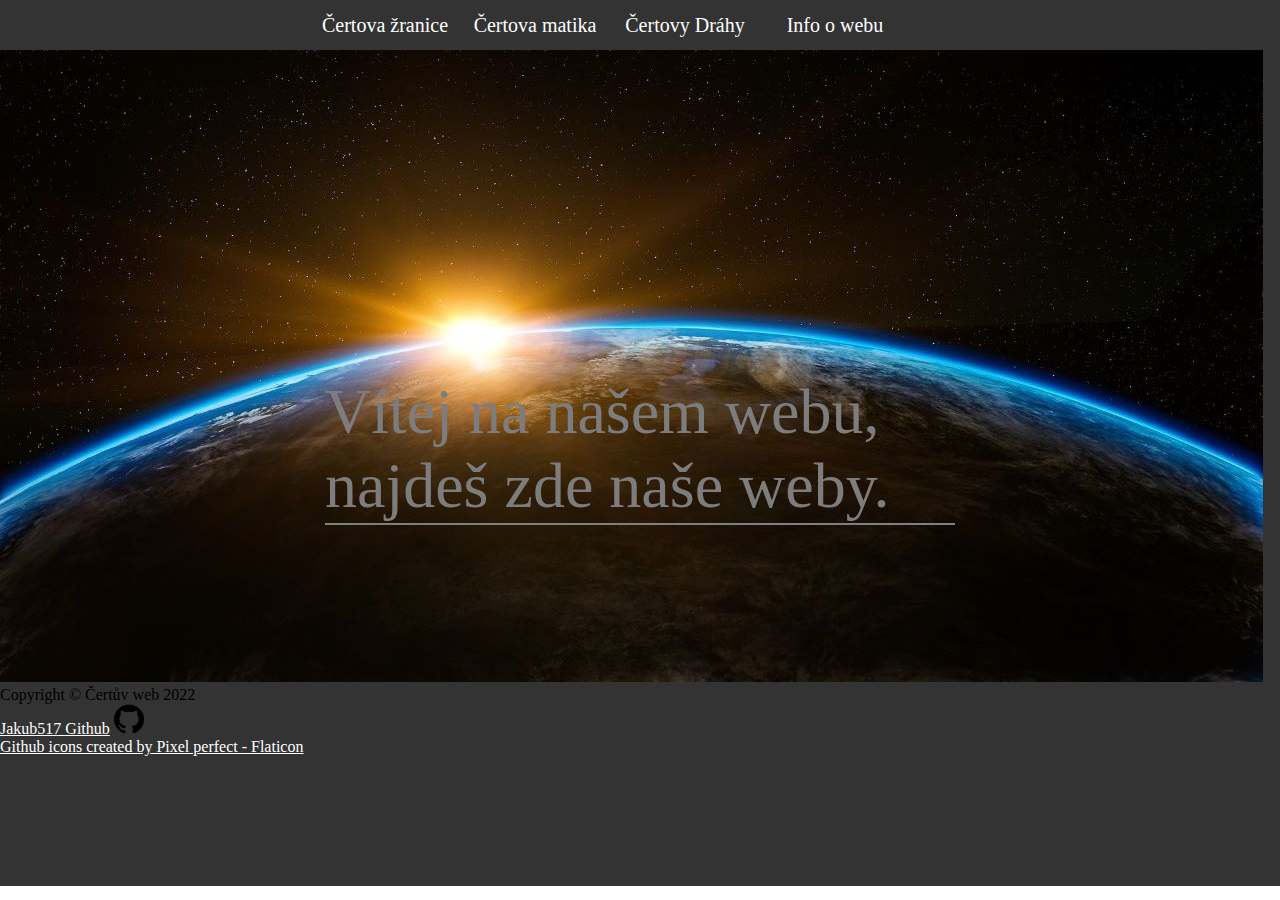
<file: index.html>
<!DOCTYPE html>
<html lang="cs">
<head>
    <meta charset="UTF-8">
    <meta http-equiv="X-UA-Compatible" content="IE=edge">
    <meta name="viewport" content="width=device-width, initial-scale=1.0">
    <title>Čertův web</title>
    <link rel="stylesheet" href="style.css">
</head>
<body>
    <header>
        <nav>
            <ul>
                <li><a href="https://jakub517.github.io/cert-zranice/">Čertova žranice</a></li>
                <li><a href="https://jakub517.github.io/certova-matika/">Čertova matika</a></li>
                <li><a href="https://jakub517.github.io/CertovyDrahyEdu/">Čertovy Dráhy</a></li>
                <li><a href="infoweb.html">Info o webu</a></li>
            </ul>
            <div class="clearfix"></div>
        </nav>
    </header>
<main>
    <div class="centered"><p style="font-size:5vw">Vítej na našem webu, najdeš zde naše weby.</p></div>
    <img src="země.jpg" style="max-width:100%;height:auto;">
</main>
<footer>
    Copyright &copy; Čertův web 2022
    <br>
    <a href="https://github.com/Jakub517">Jakub517 Github</a> <img src="github.png" alt="Github logo"> <br>
    <a href="https://www.flaticon.com/free-icons/github" title="github icons">Github icons created by Pixel perfect - Flaticon</a>
</footer>
</body>
</html>
</file>
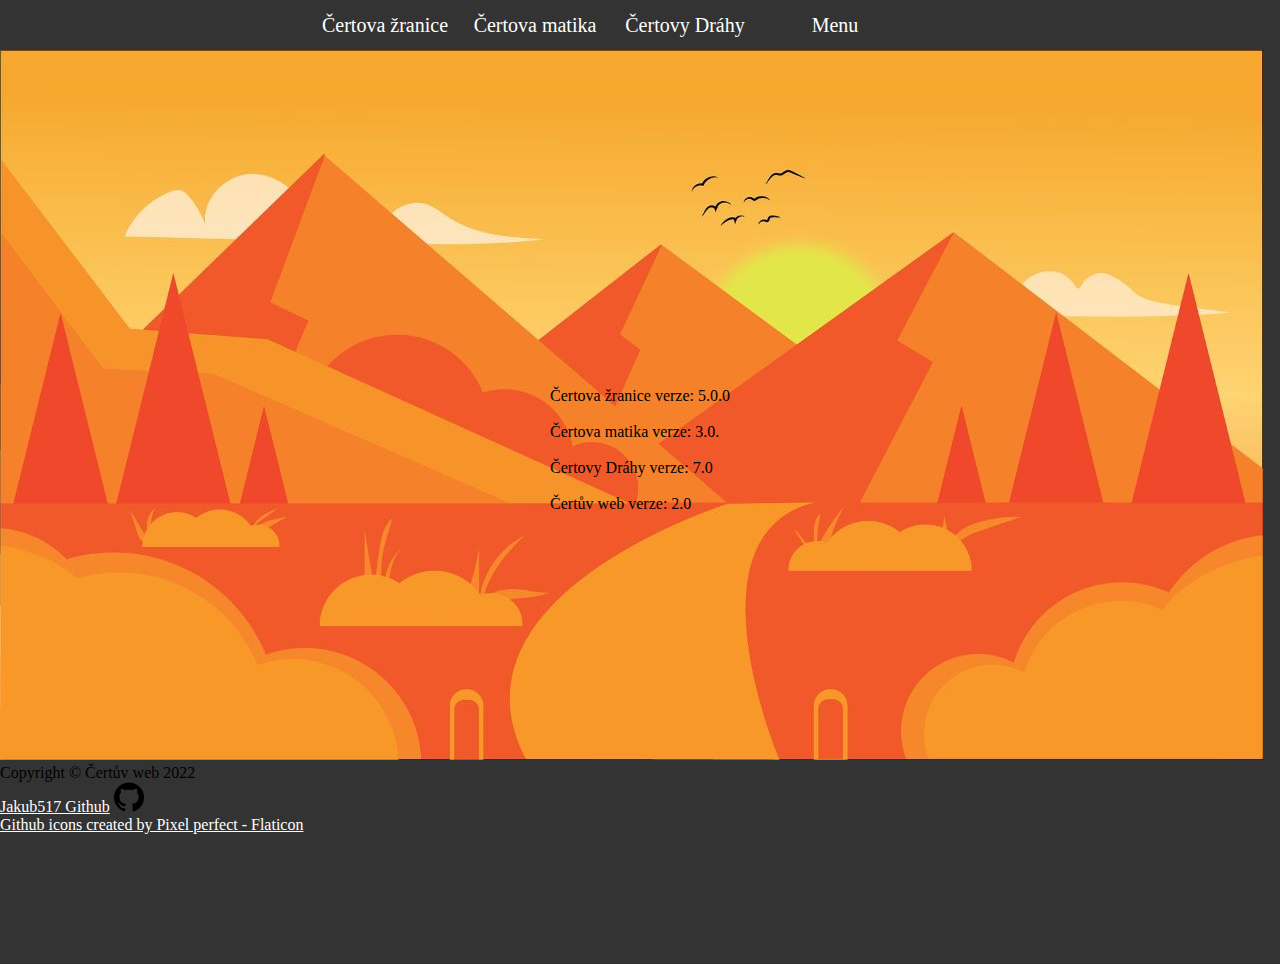
<file: infoweb.html>
<!DOCTYPE html>
<html lang="cs">
<head>
    <meta charset="UTF-8">
    <meta http-equiv="X-UA-Compatible" content="IE=edge">
    <meta name="viewport" content="width=device-width, initial-scale=1.0">
    <title>Info o tomhle webu</title>
    <link rel="stylesheet" href="style.css">
</head>
<body>
    <header>
        <nav>
            <ul>
                <li><a href="https://jakub517.github.io/cert-zranice/">Čertova žranice</a></li>
                <li><a href="https://jakub517.github.io/certova-matika/">Čertova matika</a></li>
                <li><a href="https://jakub517.github.io/CertovyDrahyEdu/">Čertovy Dráhy</a></li>
                <li><a href="index.html">Menu</a></li>
            </ul>
            <div class="clearfix"></div>
        </nav>
    </header>
<main>
    <div class="centered">Čertova žranice verze: 5.0.0 <br><br>Čertova matika verze: 3.0.<br><br>Čertovy Dráhy verze: 7.0<br><br>Čertův web verze: 2.0</div>
    <img src="krajina.jpg" style="max-width:100%;height:auto;">
</main>
<footer>
    Copyright &copy; Čertův web 2022
    <br>
    <a href="https://github.com/Jakub517">Jakub517 Github</a> <img src="github.png" alt="Github logo"> <br>
    <a href="https://www.flaticon.com/free-icons/github" title="github icons">Github icons created by Pixel perfect - Flaticon</a>
</body>
</html>
</file>
<file: style.css>
body,html{
    padding: 0;
    margin: 0;
    box-sizing: border-box;
}

nav {
    background: rgba(0,0,0,0.8);
}

nav ul li a{
    color: white;
    text-decoration: none;
    margin: 0px auto;
}

nav ul li a:hover{
    border-bottom: 2px solid gray 
}

nav ul li {
    width: 150px;
    list-style-type: none;
    float: left;
    text-align: center;
    line-height: 50px;
    font-size: 20px;
}

nav ul{
    margin: 0px auto;
    max-width: 700px;
}

.clearfix:after {
    content:"";
    display: table;
    clear: both;
}

main p{
    margin: 20px auto;
    margin: 0px auto;
    color: rgb(125, 125, 125);
    border-bottom: 2px solid gray
    
}

main p{
    font-size: 45px;
    max-width: 630px;
}

main{
    background: rgba(0,0,0,0.8);
}

.centered {
  position: absolute;
  top: 50%;
  left: 50%;
  transform: translate(-50%, -50%);
}

footer{
    background: rgba(0,0,0,0.8);
    height: 200px;
}

main span{
    font-size: 20px;
}

footer a{
    color: white;
}
</file>
